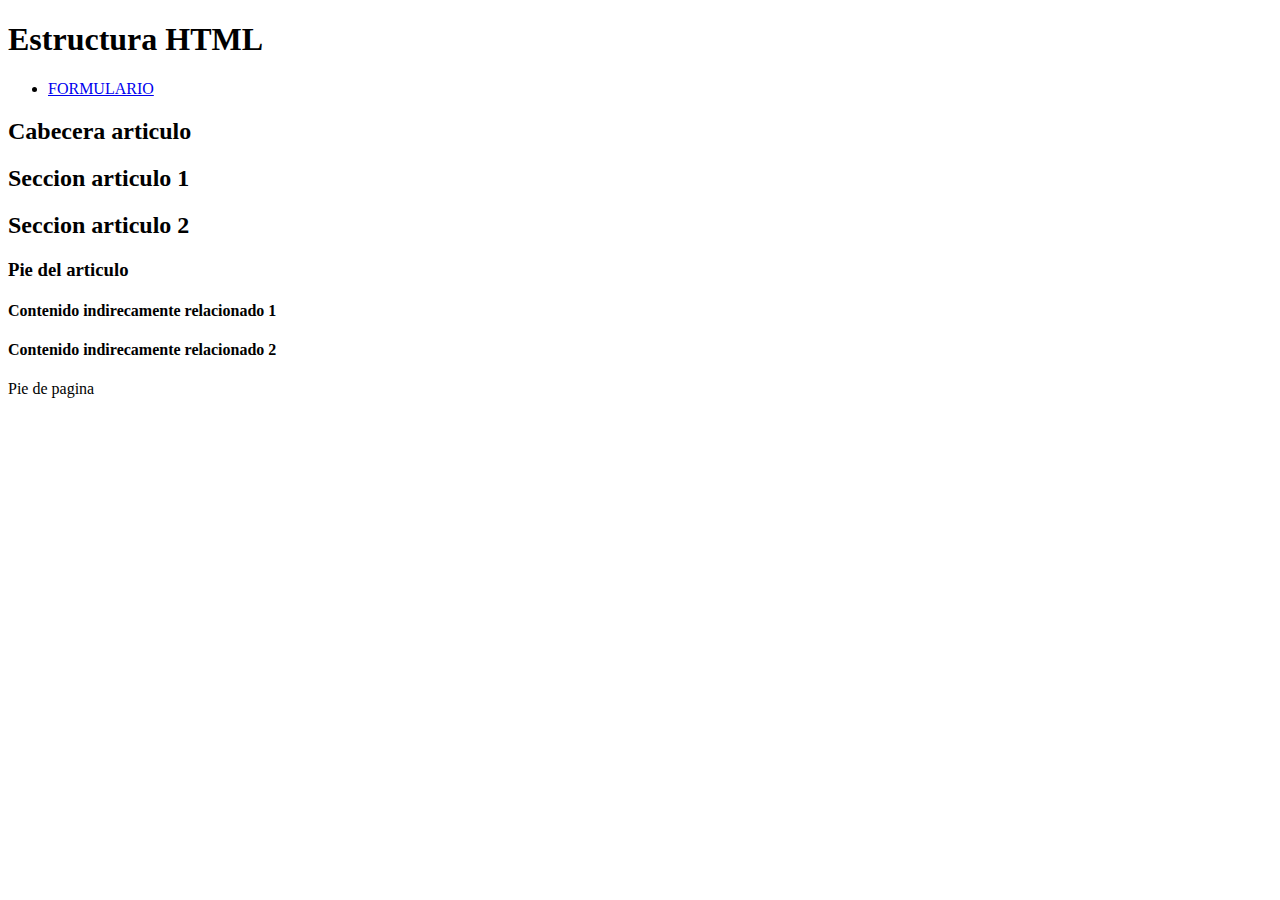
<file: 1-EstructuraHTML/index.html>
<!DOCTYPE html>
<html lang="es">
  <head>
    <title>Estructura-HTML</title>
    <meta charset="utf-8" />
  </head>
  <body>
    <header>
      <h1>Estructura HTML</h1>
    </header>
    <nav>
      <menu>
        <li>
          <a href="/3-formularios/formulario.html">FORMULARIO</a>
        </li>
      </menu>
    </nav>
    <main>
      <article>
        <header>
          <h2>Cabecera articulo</h2>
        </header>
        <section>
          <h2>Seccion articulo 1</h2>
        </section>
        <section>
          <h2>Seccion articulo 2</h2>
        </section>
        <footer>
          <h3>Pie del articulo</h3>
        </footer>
      </article>
      <div>
        <aside>
          <h4>Contenido indirecamente relacionado 1</h4>
        </aside>
        <aside>
          <h4>Contenido indirecamente relacionado 2</h4>
        </aside>
      </div>
    </main>
    <footer>Pie de pagina</footer>
  </body>
</html>
</file>
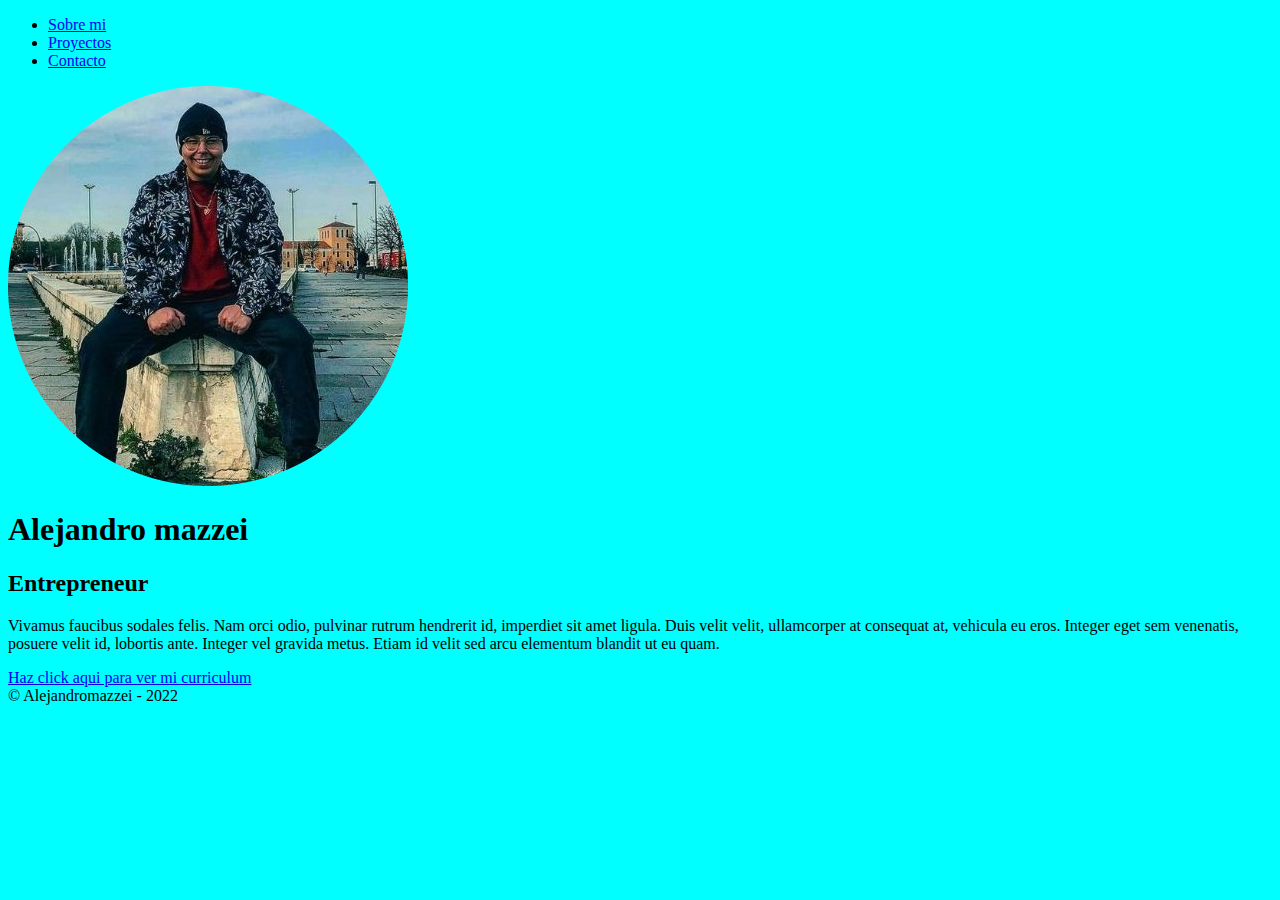
<file: 2-SitioWeb/1-index.html>
<!DOCTYPE html>
<html lang="es">
  <head>
    <title>SOBRE MI</title>
    <meta charset="UTF-8" />
    <meta name="author" content="Alejandro Mazzei" />
    <style>
      body {
        background: cyan;
      }
      img {
        max-width: 500px;
      }
    </style>
  </head>
  <body>
    <header>
      <nav>
        <menu>
          <li><a href="1-index.html">Sobre mi</a></li>
          <li><a href="2-proyectos.html">Proyectos</a></li>
          <li><a href="3-contact.html">Contacto</a></li>
        </menu>
      </nav>
    </header>

    <main id="about">
      <section id="foto">
        <img src="/2-SitioWeb/multimedia/foto-perfil.png" alt="Foto perfil" />
      </section>

      <section id="descripcion">
        <h1>Alejandro mazzei</h1>
        <h2>Entrepreneur</h2>
        <p>
          Vivamus faucibus sodales felis. Nam orci odio, pulvinar rutrum
          hendrerit id, imperdiet sit amet ligula. Duis velit velit, ullamcorper
          at consequat at, vehicula eu eros. Integer eget sem venenatis, posuere
          velit id, lobortis ante. Integer vel gravida metus. Etiam id velit sed
          arcu elementum blandit ut eu quam.
        </p>
        <a href="../2-SitioWeb/2-proyectos.html"
          >Haz click aqui para ver mi curriculum</a
        >
      </section>
    </main>
    <footer>&copy; Alejandromazzei - 2022</footer>
  </body>
</html>
</file>
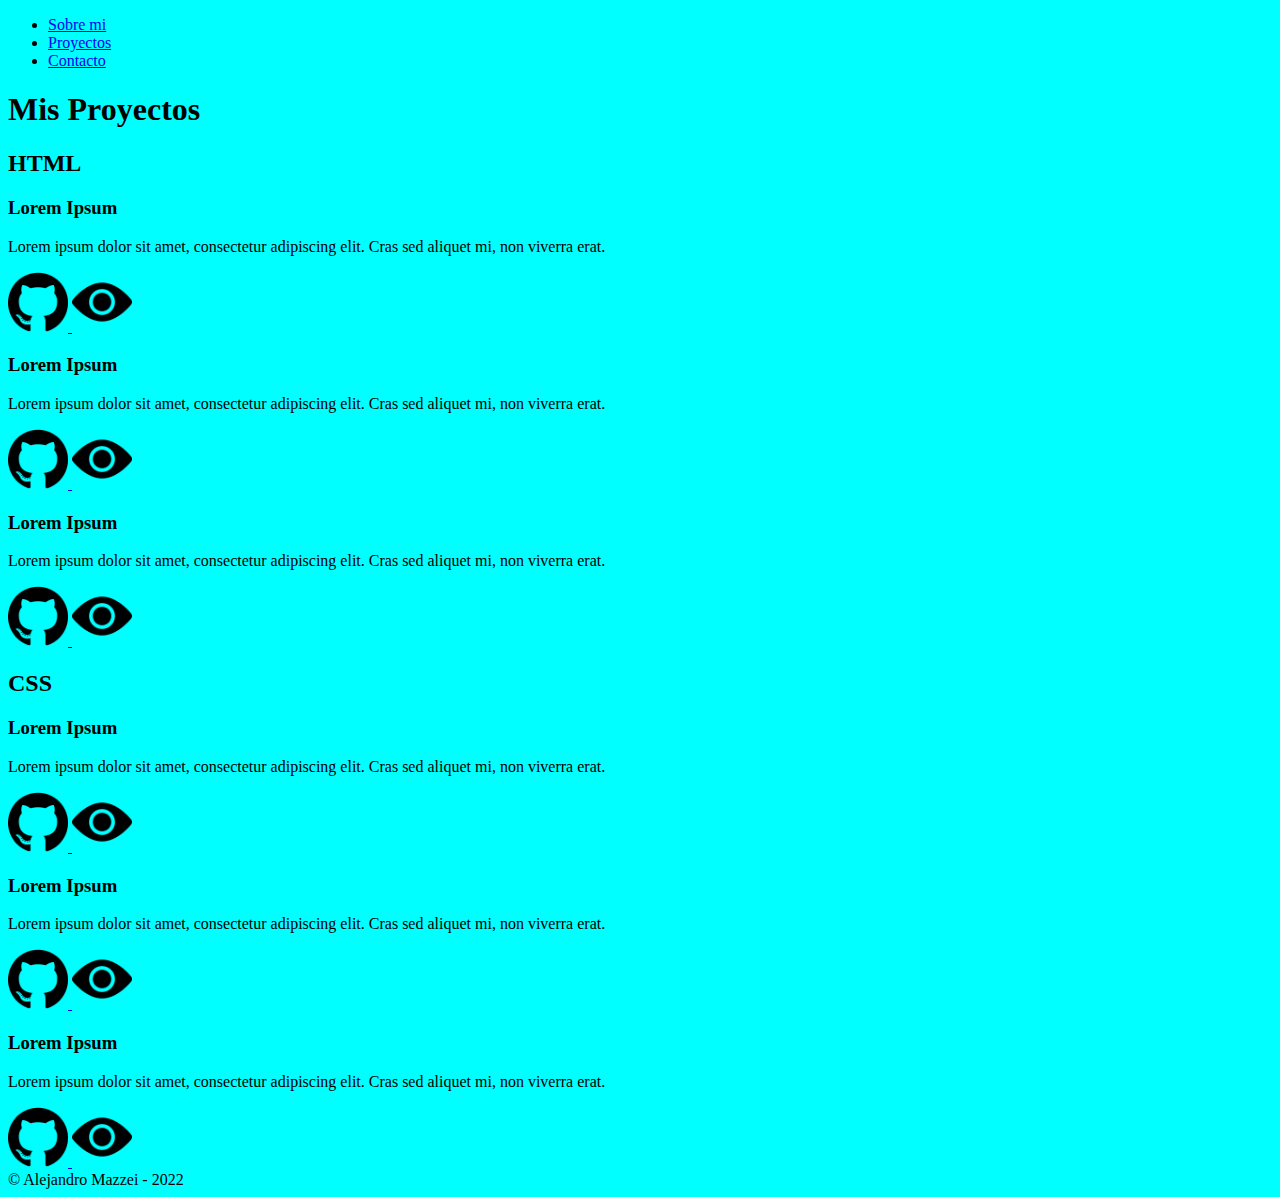
<file: 2-SitioWeb/2-proyectos.html>
<!DOCTYPE html>
<html lang="es">
  <head>
    <title>PROYECTOS</title>
    <meta charset="UTF-8" />
    <meta name="author" content="Alejandro Mazzei" />
    <style>
      body {
        background: cyan;
      }
      img {
        max-width: 500px;
      }
    </style>
  </head>

  <body>
    <header>
      <nav>
        <menu>
          <li><a href="1-index.html">Sobre mi</a></li>
          <li><a href="2-proyectos.html">Proyectos</a></li>
          <li><a href="3-contact.html">Contacto</a></li>
        </menu>
      </nav>
    </header>
    <main id="proyecto">
      <h1>Mis Proyectos</h1>

      <section>
        <h2>HTML</h2>
        <article>
          <h3>Lorem Ipsum</h3>
          <p>
            Lorem ipsum dolor sit amet, consectetur adipiscing elit. Cras sed
            aliquet mi, non viverra erat.
          </p>
          <a href="https://www.github.com" title="Ver repositorio">
            <img
              src="/2-SitioWeb/multimedia/github.png"
              alt="GitHub"
              width="60"
              height="60"
            />
          </a>
          <a href="https://www.github.com" title="Ver proyecto">
            <img
              src="/2-SitioWeb/multimedia/ver.png"
              alt="Ver proyecto"
              width="60"
              height="60"
            />
          </a>
        </article>

        <article>
          <h3>Lorem Ipsum</h3>
          <p>
            Lorem ipsum dolor sit amet, consectetur adipiscing elit. Cras sed
            aliquet mi, non viverra erat.
          </p>
          <a href="https://www.github.com" title="Ver repositorio">
            <img
              src="/2-SitioWeb/multimedia/github.png"
              alt="GitHub"
              width="60"
              height="60"
            />
          </a>
          <a href="https://www.github.com" title="Ver proyecto">
            <img
              src="/2-SitioWeb/multimedia/ver.png"
              alt="Ver proyecto"
              width="60"
              height="60"
            />
          </a>
        </article>

        <article>
          <h3>Lorem Ipsum</h3>
          <p>
            Lorem ipsum dolor sit amet, consectetur adipiscing elit. Cras sed
            aliquet mi, non viverra erat.
          </p>
          <a href="https://www.github.com" title="Ver repositorio">
            <img
              src="/2-SitioWeb/multimedia/github.png"
              alt="GitHub"
              width="60"
              height="60"
            />
          </a>
          <a href="https://www.github.com" title="Ver proyecto">
            <img
              src="/2-SitioWeb/multimedia/ver.png"
              alt="Ver proyecto"
              width="60"
              height="60"
            />
          </a>
        </article>
      </section>

      <section>
        <h2>CSS</h2>
        <article>
          <h3>Lorem Ipsum</h3>
          <p>
            Lorem ipsum dolor sit amet, consectetur adipiscing elit. Cras sed
            aliquet mi, non viverra erat.
          </p>
          <a href="https://www.github.com" title="Ver repositorio">
            <img
              src="/2-SitioWeb/multimedia/github.png"
              alt="GitHub"
              width="60"
              height="60"
            />
          </a>
          <a href="https://www.github.com" title="Ver proyecto">
            <img
              src="/2-SitioWeb/multimedia/ver.png"
              alt="Ver proyecto"
              width="60"
              height="60"
            />
          </a>
        </article>
        <article>
          <h3>Lorem Ipsum</h3>
          <p>
            Lorem ipsum dolor sit amet, consectetur adipiscing elit. Cras sed
            aliquet mi, non viverra erat.
          </p>
          <a href="https://www.github.com" title="Ver repositorio">
            <img
              src="/2-SitioWeb/multimedia/github.png"
              alt="GitHub"
              width="60"
              height="60"
            />
          </a>
          <a href="https://www.github.com" title="Ver proyecto">
            <img
              src="/2-SitioWeb/multimedia/ver.png"
              alt="Ver proyecto"
              width="60"
              height="60"
            />
          </a>
        </article>
        <article>
          <h3>Lorem Ipsum</h3>
          <p>
            Lorem ipsum dolor sit amet, consectetur adipiscing elit. Cras sed
            aliquet mi, non viverra erat.
          </p>
          <a href="https://www.github.com" title="Ver repositorio">
            <img
              src="/2-SitioWeb/multimedia/github.png"
              alt="GitHub"
              width="60"
              height="60"
            />
          </a>
          <a href="https://www.github.com" title="Ver proyecto">
            <img
              src="/2-SitioWeb/multimedia/ver.png"
              alt="Ver proyecto"
              width="60"
              height="60"
            />
          </a>
        </article>
      </section>
    </main>
    <footer>&copy; Alejandro Mazzei - 2022</footer>
  </body>
</html>
</file>
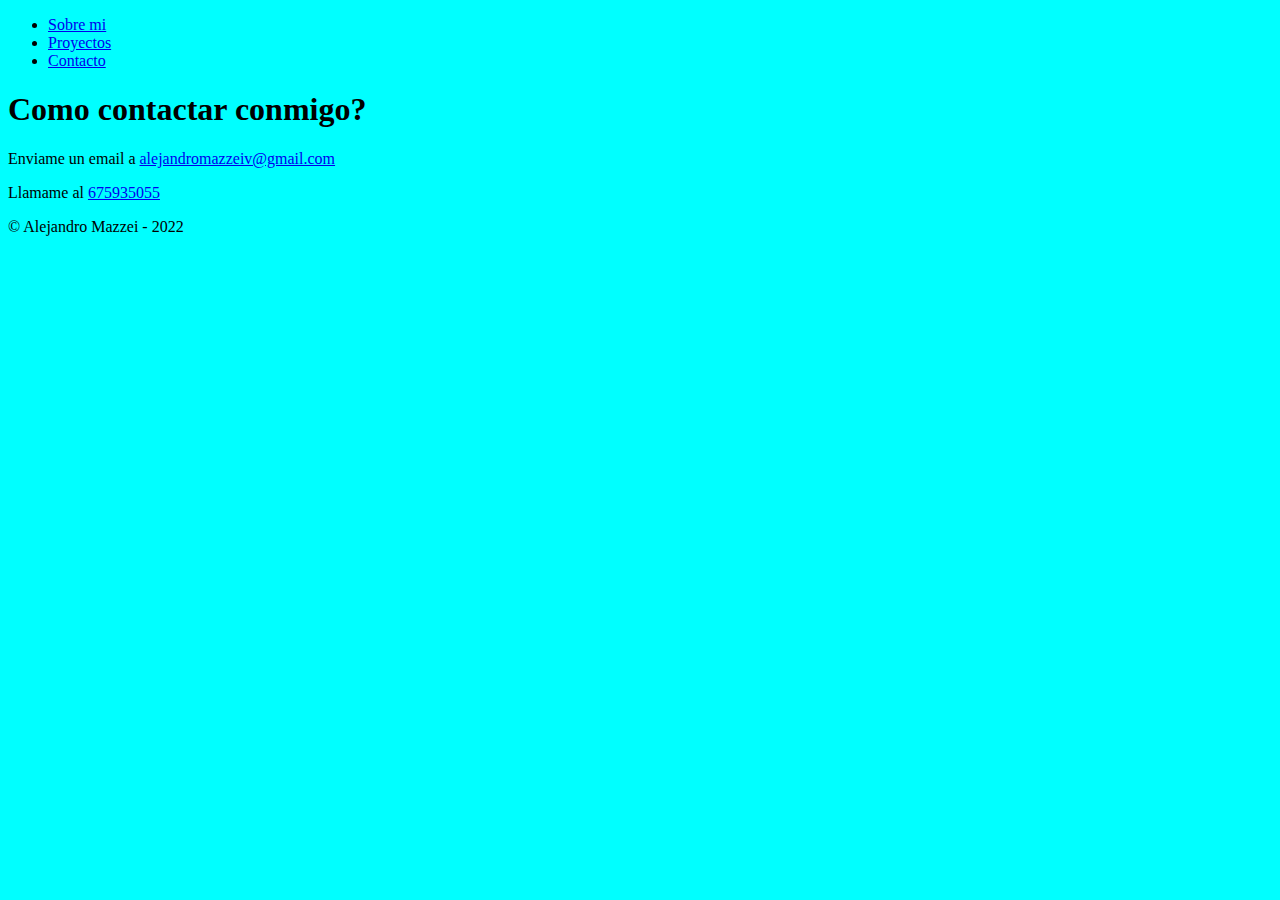
<file: 2-SitioWeb/3-contact.html>
<!DOCTYPE html>
<html lang="es">
  <head>
    <title>CONTACTO</title>
    <meta charset="UTF-8" />
    <meta name="author" content="Alejandro mazzei" />
    <style>
      body {
        background: cyan;
      }
      img {
        max-width: 500px;
      }
    </style>
  </head>

  <body>
    <header>
      <nav>
        <menu>
          <li><a href="1-index.html">Sobre mi</a></li>
          <li><a href="2-proyectos.html">Proyectos</a></li>
          <li><a href="3-contact.html">Contacto</a></li>
        </menu>
      </nav>
    </header>
    <main>
      <h1>Como contactar conmigo?</h1>
      <p>
        Enviame un email a
        <a href="mailto:alejandromazzeiv@gmail.com"
          >alejandromazzeiv@gmail.com</a
        >
      </p>
      <p>
        Llamame al
        <a href="tel:+34675935055">675935055</a>
      </p>
    </main>
    <footer>&copy; Alejandro Mazzei - 2022</footer>
  </body>
</html>
</file>
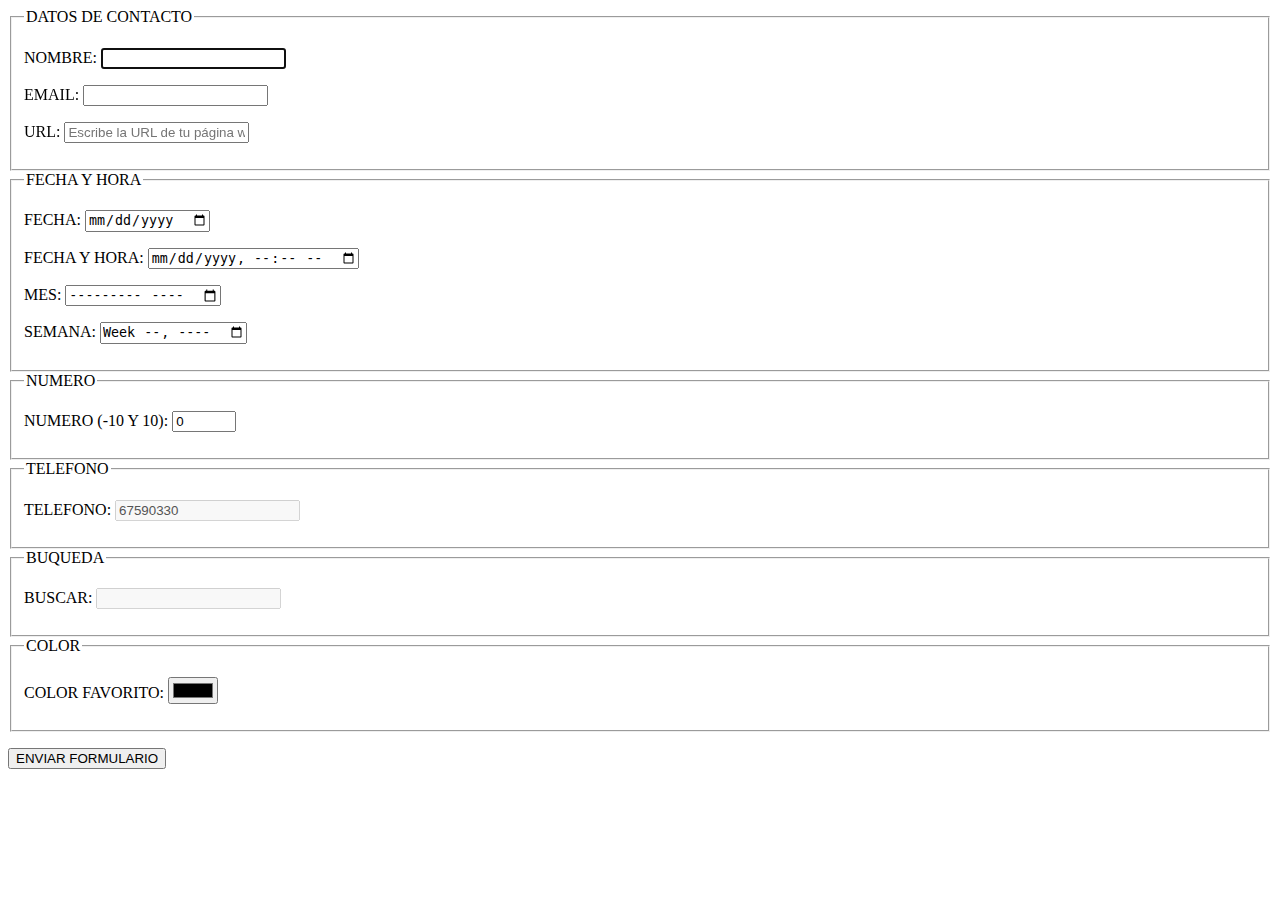
<file: 3-formularios/formulario.html>
<!DOCTYPE html>
<html lang="es">
  <head>
    <meta charset="UTF-8" />
    <title>FORMULARIO - EjercicioHTML</title>
  </head>
  <body>
    <main>
      <section>
        <form method="get" action="#" name="formulario">
          <fieldset>
            <legend>DATOS DE CONTACTO</legend>
            <p>
              <label for="name">NOMBRE: </label>
              <input type="text" name="name" id="name" autofocus required />
            </p>
            <p>
              <label for="email"> EMAIL: </label>
              <input type="email" name="email" id="email" required />
            </p>
            <p>
              <label for="url"> URL:</label>
              <input
                id="url"
                type="url"
                name="url"
                placeholder="Escribe la URL de tu página web"
              />
            </p>
          </fieldset>
          <fieldset>
            <legend>FECHA Y HORA</legend>
            <p>
              <label for="date"> FECHA: </label>
              <input type="date" name="date" id="date" />
            </p>
            <p>
              <label for="datetime">FECHA Y HORA: </label>
              <input type="datetime-local" name="datetime" id="datetime" />
            </p>
            <p>
              <label for="month">MES: </label>
              <input type="month" name="month" id="month" />
            </p>
            <p>
              <label for="week"> SEMANA: </label>
              <input type="week" name="week" id="week" />
            </p>
          </fieldset>
          <fieldset>
            <legend>NUMERO</legend>
            <p>
              <label for="number">NUMERO (-10 Y 10):</label>
              <input
                type="number"
                name="number"
                value="0"
                min="-10"
                max="10"
                id="number"
                readonly
              />
            </p>
          </fieldset>
          <fieldset>
            <legend>TELEFONO</legend>
            <p>
              <label for="phone">TELEFONO:</label>
              <input
                type="tel"
                name="phone"
                value="67590330"
                disabled
                id="phone"
              />
            </p>
          </fieldset>
          <fieldset>
            <legend>BUQUEDA</legend>
            <p>
              <label for="search">BUSCAR: </label>
              <input type="search" name="search" id="search" disabled />
            </p>
          </fieldset>
          <fieldset>
            <legend>COLOR</legend>
            <p>
              <label for="color">COLOR FAVORITO: </label>
              <input type="color" name="favcolor" id="color" />
            </p>
          </fieldset>
          <p><button>ENVIAR FORMULARIO</button></p>
        </form>
      </section>
    </main>
  </body>
</html>
</file>
